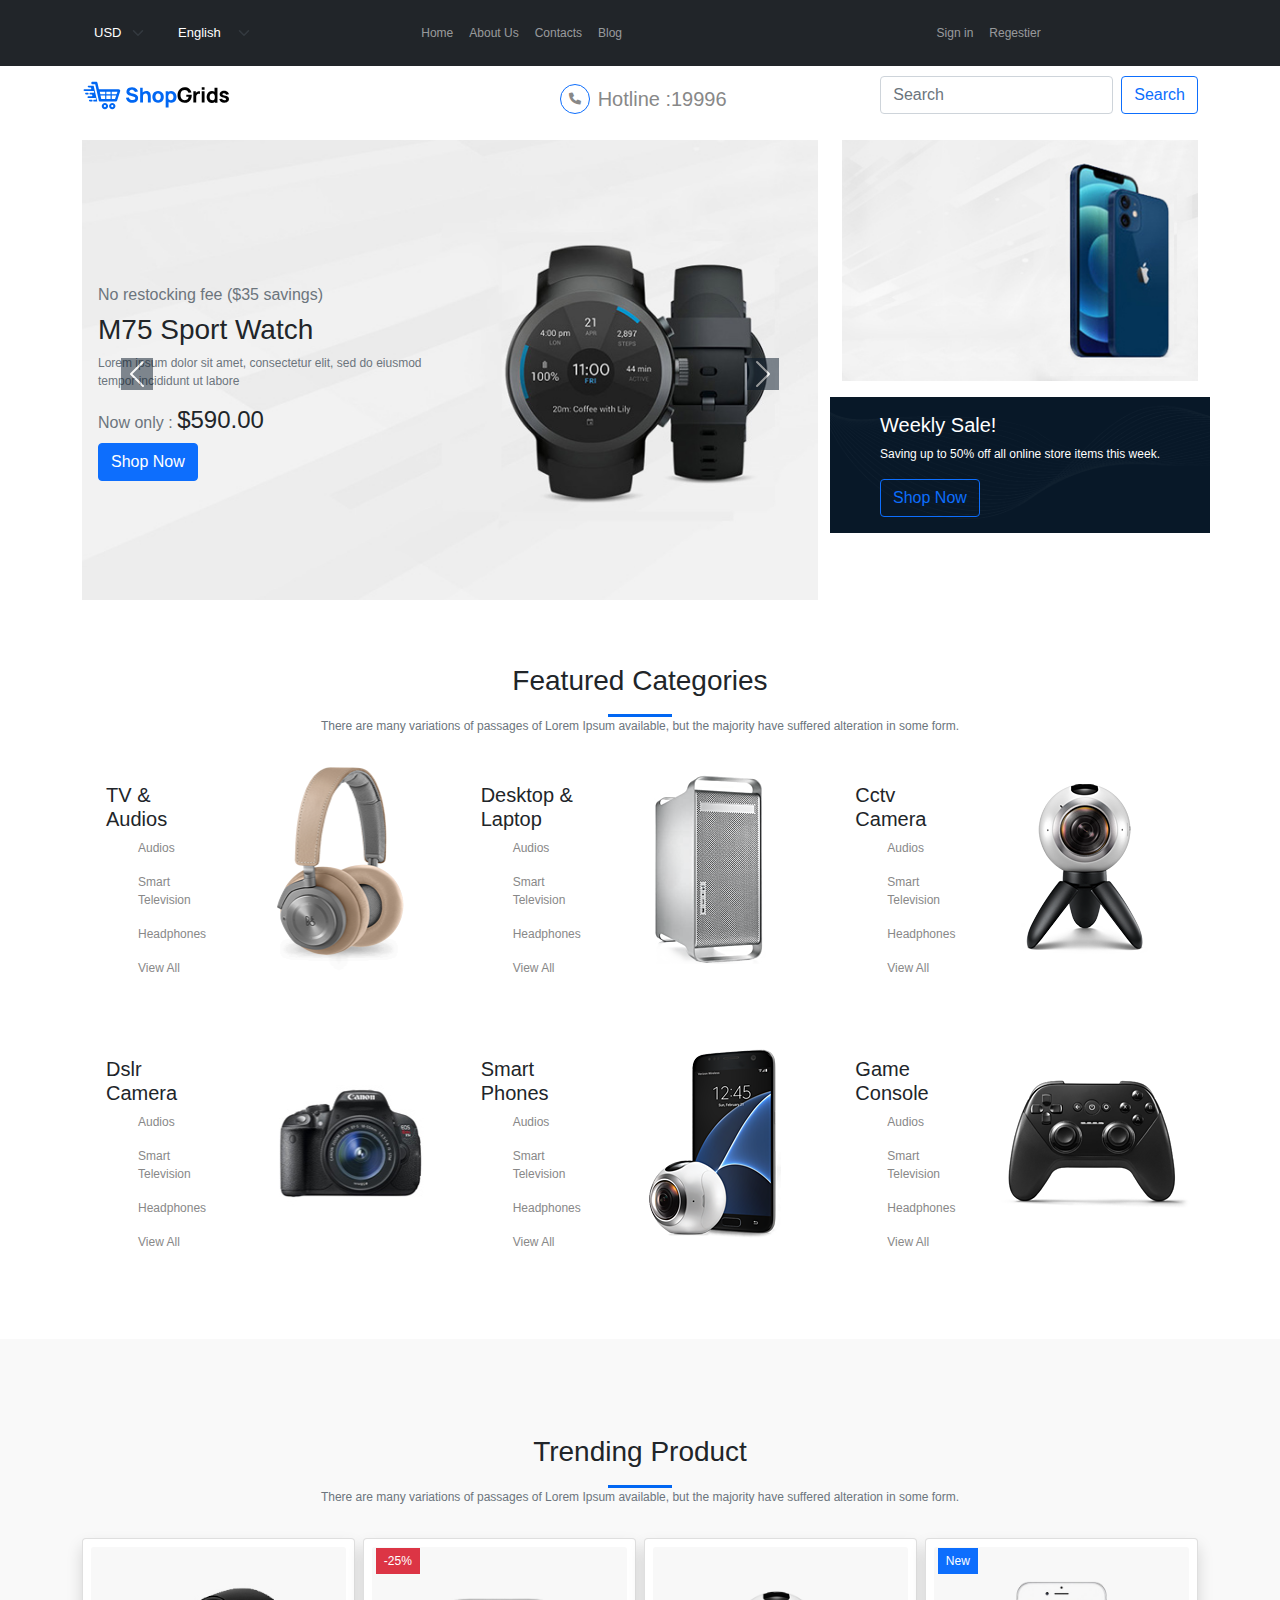
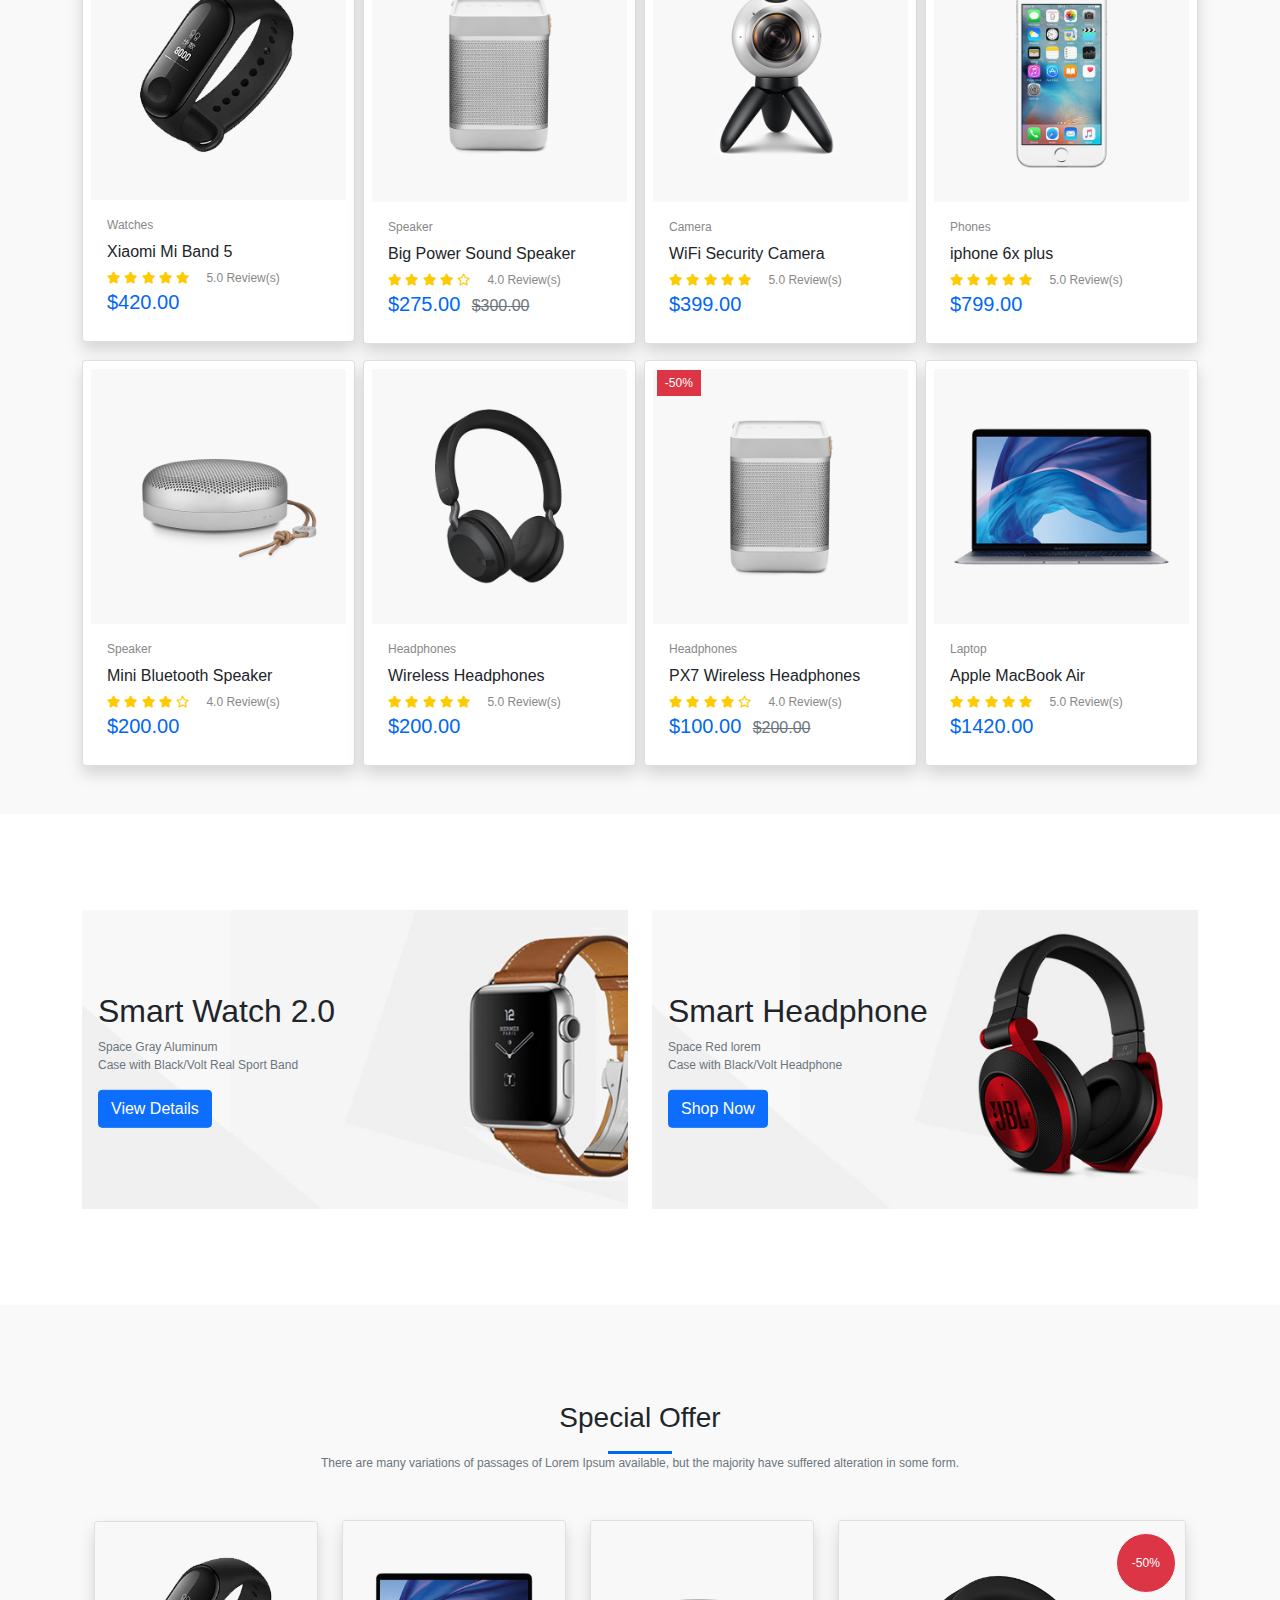
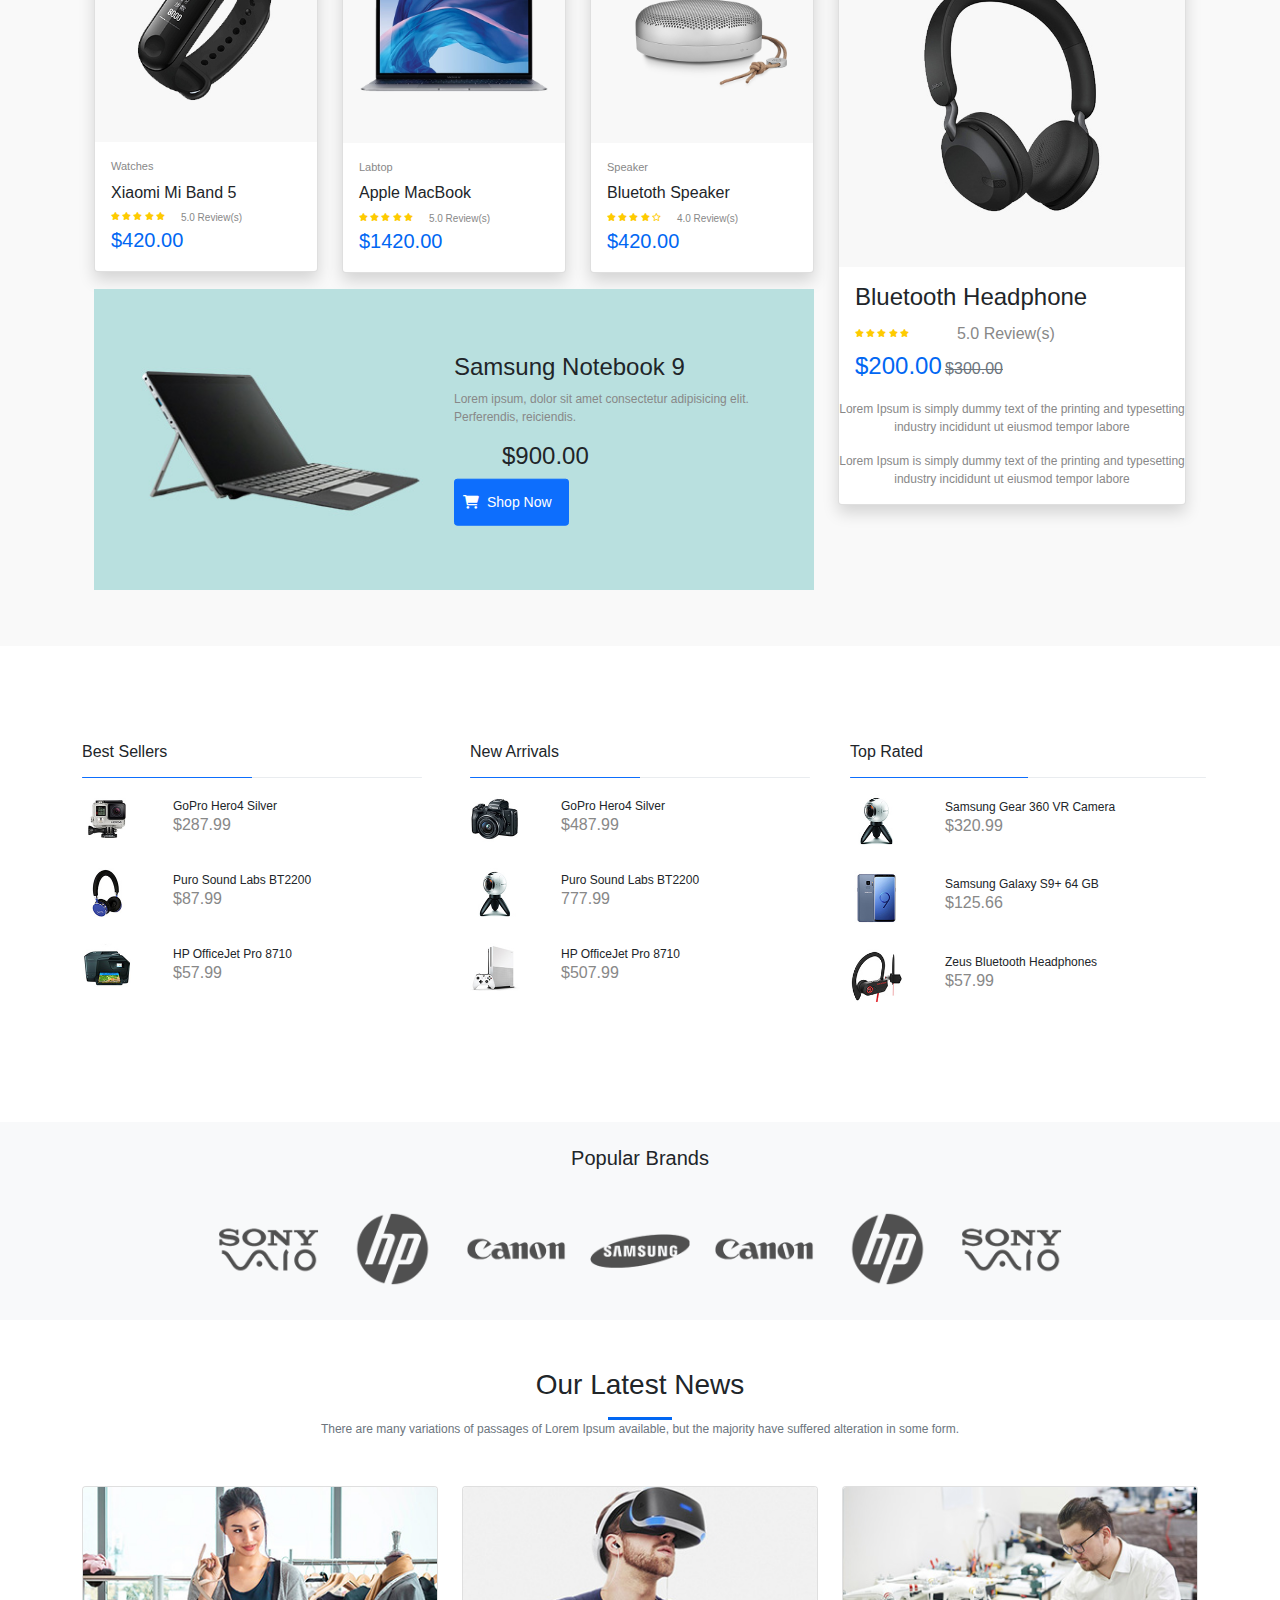
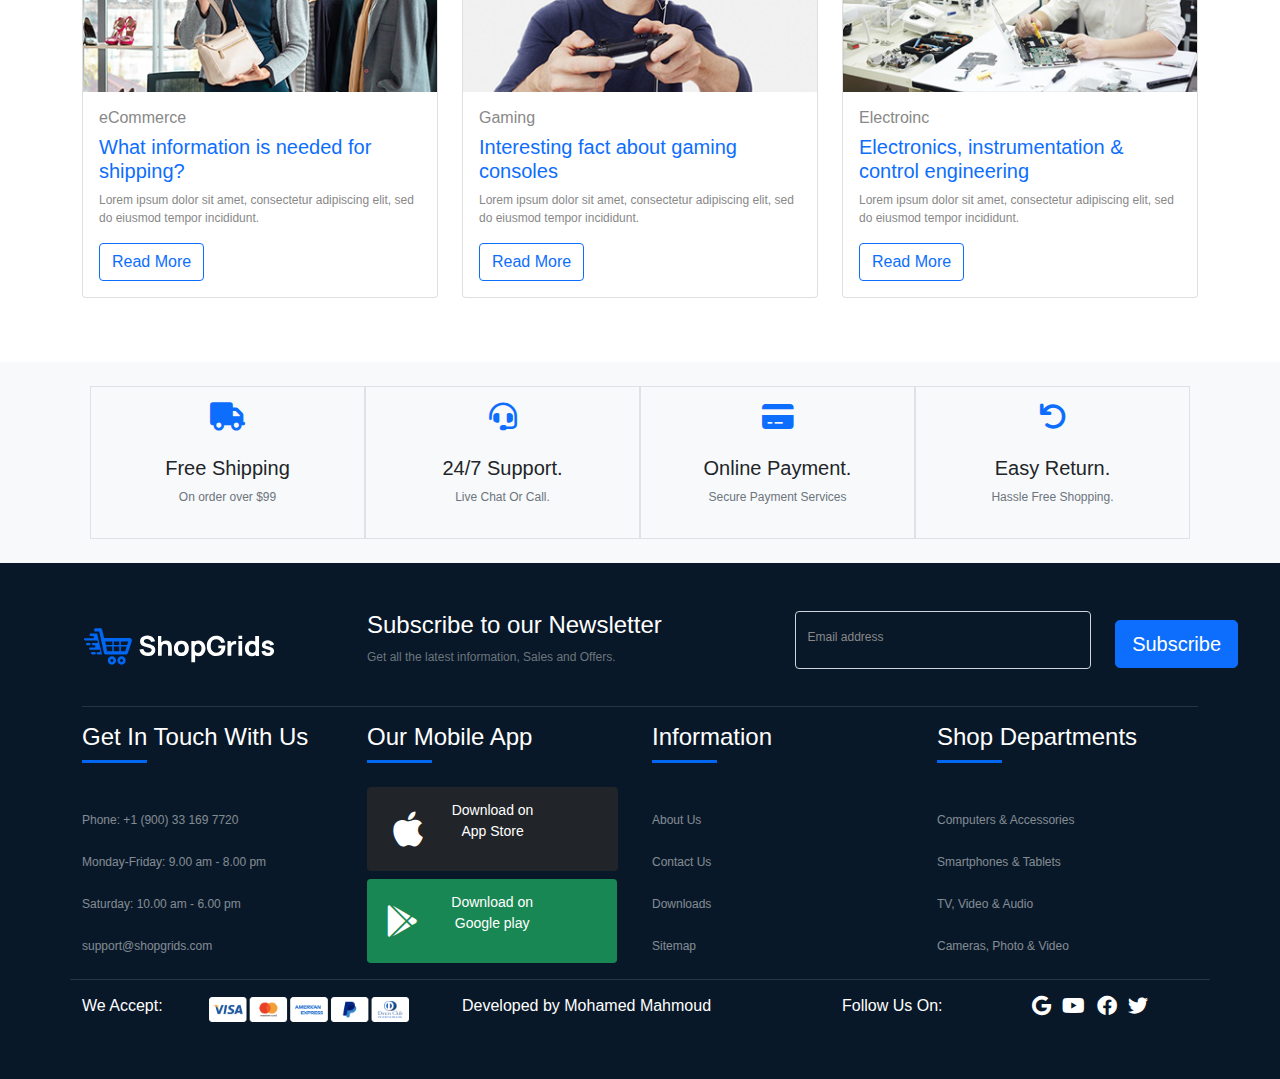
<file: index.html>
<!DOCTYPE html>
<html lang="en">

<head>
    <meta charset="UTF-8">
    <meta http-equiv="X-UA-Compatible" content="IE=edge">
    <meta name="viewport" content="width=device-width, initial-scale=1.0">
    <link rel="stylesheet" href="css/bootstrap.min.css">
    <link rel="stylesheet" href="css/all.min.css">
    <link rel="stylesheet" href="css/main.css">
    <title>e-commerce </title>

</head>

<body>
    <!-- nav-dark -->
    <nav class="navbar navbar-expand-lg bg-dark navbar-dark">
        <div class="container ">

            <select class="form-select form-select w-auto me-2 bg-dark text-white" aria-label=".form-select-sm example">
                <option value="1">USD</option>
                <option value="2">EGP</option>
                <option value="3">Euro</option>
            </select>
            <select class="form-select form-select w-auto bg-dark text-white" aria-label=".form-select-sm example">
                <option value="1">English</option>
                <option value="2">العريبة</option>
                <option value="3">Francais</option>
            </select>
            <div class=" navbar navbar-expand m-auto " id="navbarSupportedContent">
                <ul class="d-flex justify-content-center align-items-center navbar-nav mb-2 mb-lg-0  ">
                    <li class="nav-item list ">
                        <a class="nav-link  " aria-current="page" href="index.html">Home</a>
                    </li>
                    <li class="nav-item  ">
                        <a class="nav-link " href="pages/about.html">About Us</a>
                    </li>
                    <li class="nav-item ">
                        <a class="nav-link " href="pages/about.html">Contacts</a>
                    </li>
                    <li class="nav-item ">
                        <a class="nav-link " href="pages/blog.html">Blog</a>
                    </li>
                </ul>
            </div>
            <div class=" navbar navbar-expand m-auto text-white " id="navbarSupportedContent">
                <ul class="navbar-nav mb-2 mb-lg-0">
                    <li class="nav-item">
                        <a class="nav-link" href="/pages/about.html">Sign in</a>
                    </li>
                    <li class="nav-item">
                        <a class="nav-link" href="/pages/blog.html">Regestier</a>
                    </li>
            </div>
        </div>
        </div>

    </nav>


    <!-- nav-dark -->

    <!-- white-nav -->
    <nav class="navbar navbar-expand-lg bg-white mb-3">
        <div class="container">
            <a class="navbar-brand" href="#">
                <img src="images/logo/logo.svg" class="w-50" alt="">
            </a>
            <button class="navbar-toggler" type="button" data-bs-toggle="collapse"
                data-bs-target="#navbarSupportedContent" aria-controls="navbarSupportedContent" aria-expanded="false"
                aria-label="Toggle navigation">
                <span class="navbar-toggler-icon p-2 d-flex align-items-center justify-content-center"><i
                        class="fa-solid fa-bars p-2 "></i></span>
            </button>
            <div class="collapse navbar-collapse" id="navbarSupportedContent">

                <ul class="navbar-nav m-auto mb-2 mb-lg-0 ">
                    <div class="nav-item d-flex   justify-content-center justify-content-center align-items-center ">
                        <div
                            class="mx-2 custom-width rounded-circle border border-1 border-primary my-auto d d-flex justify-content-center align-items-center  ">
                            <i class="fa-solid fa-phone px-2 "></i>
                        </div>
                        <div class=" d-flex align-items-center">
                            <div class="lead"> Hotline :</div>
                        </div>
                        <div class=" d-flex align-items-center">
                            <div class="lead">19996</div>
                        </div>

                    </div>
                </ul>

                <form class="d-flex" role="search">
                    <input class="form-control me-2" type="search" placeholder="Search" aria-label="Search">
                    <button class="btn btn-outline-primary" type="submit">Search</button>
                </form>
            </div>
        </div>
    </nav>

    <!-- white-nav -->


    <section class="hero mb-5">
        <div class="container">
            <div class="row">
                <div class="col-lg-8 mb-2   ">
                    <div id="carouselExampleControls" class="carousel slide" data-bs-ride="carousel">
                        <div class="carousel-inner">
                            <div class="carousel-item  mb-2 active  ">
                                <div class="carousel-img position-relative ">
                                    <img src="images/hero/slider-bg1.jpg " class="w-100" alt="">
                                    <div
                                        class="carousel-caption position-absolute top-50 px-3 w-50 text-start translate-middle-y start-0  ">
                                        <h1 class="text-muted h6">No restocking fee ($35 savings)

                                        </h1>
                                        <h2 class="text-dark h3">M75 Sport Watch
                                        </h2>
                                        <p class="text-muted ">
                                            Lorem ipsum dolor sit amet, consectetur elit, sed do eiusmod tempor
                                            incididunt ut labore
                                        </p>
                                        <h4 class="text-muted  h6">Now only : <span class="text-dark h4">$590.00
                                            </span></h4>
                                        <button class=" mb-2 btn btn-primary btn-sm-sm  "> Shop Now</button>
                                    </div>
                                </div>

                            </div>
                            <div class="carousel-item mb-2 ">
                                <div class="carousel-img position-relative">
                                    <img src="images/hero/slider-bg2.jpg " class="w-100" alt="">
                                    <div
                                        class="carousel-caption position-absolute top-50 px-3 w-50 text-start translate-middle-y start-0  ">
                                        <h1 class="text-muted h6">No restocking fee ($35 savings)

                                        </h1>
                                        <h2 class="text-dark h3">Best Deals on Cameras
                                        </h2>
                                        <p class="text-muted ">
                                            Lorem ipsum dolor sit amet, consectetur elit, sed do eiusmod tempor
                                            incididunt ut labore dolore magna aliqua.
                                        </p>
                                        <h4 class="text-muted  h6">Now only : <span class="text-dark h5">$420.99
                                            </span></h4>
                                        <button class=" mb-2 btn btn-primary btn-md-sm"> Shop Now</button>
                                    </div>
                                </div>
                            </div>

                        </div>
                        <button class="carousel-control-prev" type="button" data-bs-target="#carouselExampleControls"
                            data-bs-slide="prev">
                            <span class="carousel-control-prev-icon" aria-hidden="true"></span>
                            <span class="visually-hidden">Previous</span>
                        </button>
                        <button class="carousel-control-next" type="button" data-bs-target="#carouselExampleControls"
                            data-bs-slide="next">
                            <span class="carousel-control-next-icon px-2" aria-hidden="true"></span>
                            <span class="visually-hidden">Next</span>
                        </button>
                    </div>
                </div>
                <div class="col-lg-4 ">
                    <div class="row">
                        <div class="col-lg-12 col-md-6"> <img src="images/hero/slider-bnr.jpg" class="w-100 mb-3"
                                alt="">
                        </div>
                        <div
                            class="annoncement p-3 text-white  d-flex justify-content-center align-items-center col-lg-12 col-md-6">
                            <div class="ann-content">
                                <h5>Weekly Sale!</h5>
                                <p>Saving up to 50% off all online store items this week.</p>
                                <button class=" btn btn-outline-primary"> Shop Now</button>
                            </div>
                        </div>
                    </div>
                </div>

            </div>
        </div>
    </section>
    <section class=" cateogory mb-5 ">
        <div class="head w-50 m-auto text-center text-dark mb-4 ">
            <h3 class="mb-3">Featured Categories
            </h3>
            <div class="brdr"></div>
            <p class="text-muted mb-2">There are many variations of passages of Lorem Ipsum available, but the majority
                have
                suffered alteration in some form. </p>
        </div>
        <div class="container">
            <div class="row gx-2 gy-3 text-center mb-2 justify-content-center align-items-center ">
                <div class="col-md-6 col-lg-4 col-sm-10  ">
                    <div class="cat-item row gx-2  p-2">
                        <div class="col-5 py-3  ">
                            <div class="cat-caption  text-start px-3 ">
                                <h5 class="text-dark ">TV & Audios
                                </h5>
                                <ul>Audios</ul>
                                <ul>Smart Television</ul>
                                <ul>Headphones</ul>
                                <ul>View All</ul>

                            </div>
                        </div>
                        <div class="col-7">
                            <div class="cat-img  ">
                                <img src="images/f-imgs/fetured-item-1.png" class="w-100" alt="">
                            </div>
                        </div>

                    </div>
                </div>
                <div class="col-md-6 col-lg-4 col-sm-10 ">
                    <div class="cat-item row gx-2  p-2">
                        <div class="col-5 py-3  ">
                            <div class="cat-caption  text-start px-3 ">
                                <h5 class="text-dark ">Desktop & Laptop
                                </h5>
                                <ul>Audios</ul>
                                <ul>Smart Television</ul>
                                <ul>Headphones</ul>
                                <ul>View All</ul>

                            </div>
                        </div>
                        <div class="col-7">
                            <div class="cat-img">
                                <img src="images/f-imgs/fetured-item-2.png" class="w-100" alt="">
                            </div>
                        </div>

                    </div>
                </div>
                <div class="col-md-6 col-lg-4 col-sm-10 ">
                    <div class="cat-item row gx-2  p-2">
                        <div class="col-5 py-3  ">
                            <div class="cat-caption  text-start px-3 ">
                                <h5 class="text-dark ">Cctv Camera
                                </h5>
                                <ul>Audios</ul>
                                <ul>Smart Television</ul>
                                <ul>Headphones</ul>
                                <ul>View All</ul>

                            </div>
                        </div>
                        <div class="col-7">
                            <div class="cat-img">
                                <img src="images/f-imgs/fetured-item-3.png" class="w-100" alt="">
                            </div>
                        </div>

                    </div>
                </div>
                <div class="col-md-6 col-lg-4 col-sm-10 ">
                    <div class="cat-item row gx-2  p-2">
                        <div class="col-5 py-3  ">
                            <div class="cat-caption  text-start px-3 ">
                                <h5 class="text-dark ">Dslr Camera
                                </h5>
                                <ul>Audios</ul>
                                <ul>Smart Television</ul>
                                <ul>Headphones</ul>
                                <ul>View All</ul>

                            </div>
                        </div>
                        <div class="col-7">
                            <div class="cat-img">
                                <img src="images/f-imgs/fetured-item-4.png" class="w-100" alt="">
                            </div>
                        </div>

                    </div>
                </div>
                <div class="col-md-6 col-lg-4 col-sm-10   ">
                    <div class="cat-item row gx-2  p-2">
                        <div class="col-5 py-3  ">
                            <div class="cat-caption  text-start px-3 ">
                                <h5 class="text-dark ">Smart Phones
                                </h5>
                                <ul>Audios</ul>
                                <ul>Smart Television</ul>
                                <ul>Headphones</ul>
                                <ul>View All</ul>

                            </div>
                        </div>
                        <div class="col-7">
                            <div class="cat-img">
                                <img src="images/f-imgs/fetured-item-5.png" class="w-100" alt="">
                            </div>
                        </div>

                    </div>
                </div>
                <div class="col-md-6 col-lg-4 col-sm-10  ">
                    <div class="cat-item row gx-2  p-2">
                        <div class="col-5 py-3  ">
                            <div class="cat-caption  text-start px-3 ">
                                <h5 class="text-dark ">Game Console
                                </h5>
                                <ul>Audios</ul>
                                <ul>Smart Television</ul>
                                <ul>Headphones</ul>
                                <ul>View All</ul>

                            </div>
                        </div>
                        <div class="col-7">
                            <div class="cat-img">
                                <img src="images/f-imgs/fetured-item-6.png" class="w-100" alt="">
                            </div>
                        </div>

                    </div>
                </div>
            </div>
        </div>


    </section>
    <section class="trending-products mb-5 py-5">
        <div class="d-flex justify-content-center align-items-center">
            <div class="head w-50 m-auto text-center text-dark mb-4 ">
                <h3 class="mb-3 mt-5 ">Trending Product
                </h3>
                <div class="brdr"></div>
                <p class="text-muted mb-2">There are many variations of passages of Lorem Ipsum available, but the
                    majority
                    have
                    suffered alteration in some form. </p>
            </div>
        </div>
        <div class="container">
            <div class="row gx-2 gy-3 justify-content-center">
                <div class="col-lg-3 col-md-6 col-sm-10">
                    <div class="card bg-white p-2 shadow ">
                        <div class=" position-relative overflow-hidden">
                            <img src=" images/products/product-1.jpg" class="card-img-top w-100" alt="...">
                            <div class="hover-btn position-absolute">
                                <button
                                    class="btn btn-primary  btn-sm  d-flex justify-content-between align-items-center">
                                    <i class="fa-solid fa-cart-shopping me-2"></i>
                                    <p class=" my-2">Add to Cart</p>
                                </button>
                            </div>
                        </div>
                        <div class=" card-body">

                            <p class=" card-title">Watches</p>
                            <h6 class="card-title product-name text-dark ">Xiaomi Mi Band 5</h6>
                            <div class="product-review d-flex align-items-center  ">
                                <div class="stars  me-3  "> <i class="fa-solid fa-star"></i>
                                    <i class="fa-solid fa-star"></i>
                                    <i class="fa-solid fa-star"></i>
                                    <i class="fa-solid fa-star"></i>
                                    <i class="fa-solid fa-star"></i>
                                </div>
                                <div class="review">
                                    <span>5.0 Review(s)</span>
                                </div>
                            </div>
                            <span class="trending-price fs-5"> $420.00</span>

                        </div>

                    </div>
                </div>
                <div class="col-lg-3 col-md-6 col-sm-10 ">
                    <div class="card bg-white p-2 shadow ">
                        <div class=" position-relative overflow-hidden">
                            <img src=" images/products/product-2.jpg" class="card-img-top w-100" alt="...">
                            <div class="hover-btn position-absolute">
                                <button
                                    class="btn btn-primary  btn-sm  d-flex justify-content-between align-items-center">
                                    <i class="fa-solid fa-cart-shopping me-2"></i>
                                    <p class=" my-2">Add to Cart</p>
                                </button>
                            </div>
                        </div>
                        <div class=" card-body position-relative">

                            <p class=" card-title">Speaker</p>
                            <h6 class="card-title product-name text-dark ">Big Power Sound Speaker</h6>
                            <div class="product-review d-flex align-items-center  ">
                                <div class="stars  me-3  "> <i class="fa-solid fa-star"></i>
                                    <i class="fa-solid fa-star"></i>
                                    <i class="fa-solid fa-star"></i>
                                    <i class="fa-solid fa-star"></i>
                                    <i class="fa-regular fa-star"></i>
                                </div>
                                <div class="review">
                                    <span>4.0 Review(s)</span>
                                </div>
                            </div>
                            <span class="trending-price fs-5 me-2"> $275.00</span>

                            <span class="trending-price fs-6 text-muted"> <del>$300.00</del></span>



                        </div>
                        <button
                            class="position-absolute  px-2 py-1 bg-danger border border-light  text-white discount-span">
                            <span>-25%</span>
                        </button>
                    </div>

                </div>
                <div class="col-lg-3 col-md-6 col-sm-10 ">
                    <div class="card bg-white p-2 shadow ">
                        <div class=" position-relative overflow-hidden">
                            <img src=" images/products/product-3.jpg" class="card-img-top w-100" alt="...">
                            <div class="hover-btn position-absolute">
                                <button
                                    class="btn btn-primary  btn-sm  d-flex justify-content-between align-items-center">
                                    <i class="fa-solid fa-cart-shopping me-2"></i>
                                    <p class=" my-2">Add to Cart</p>
                                </button>
                            </div>
                        </div>
                        <div class=" card-body position-relative">

                            <p class=" card-title">Camera</p>
                            <h6 class="card-title product-name text-dark ">WiFi Security Camera</h6>
                            <div class="product-review d-flex align-items-center  ">
                                <div class="stars  me-3  "> <i class="fa-solid fa-star"></i>
                                    <i class="fa-solid fa-star"></i>
                                    <i class="fa-solid fa-star"></i>
                                    <i class="fa-solid fa-star"></i>
                                    <i class="fa-solid fa-star"></i>
                                </div>
                                <div class="review">
                                    <span>5.0 Review(s)</span>
                                </div>
                            </div>
                            <span class="trending-price fs-5 me-2"> $399.00</span>
                        </div>
                    </div>

                </div>
                <div class="col-lg-3 col-md-6 col-sm-10 ">
                    <div class="card bg-white p-2 shadow ">
                        <div class=" position-relative overflow-hidden">
                            <img src=" images/products/product-4.jpg" class="card-img-top w-100" alt="...">
                            <div class="hover-btn position-absolute">
                                <button
                                    class="btn btn-primary  btn-sm  d-flex justify-content-between align-items-center">
                                    <i class="fa-solid fa-cart-shopping me-2"></i>
                                    <p class=" my-2">Add to Cart</p>
                                </button>
                            </div>
                        </div>
                        <div class=" card-body position-relative">

                            <p class=" card-title">Phones</p>
                            <h6 class="card-title product-name text-dark ">iphone 6x plus</h6>
                            <div class="product-review d-flex align-items-center  ">
                                <div class="stars  me-3  "> <i class="fa-solid fa-star"></i>
                                    <i class="fa-solid fa-star"></i>
                                    <i class="fa-solid fa-star"></i>
                                    <i class="fa-solid fa-star"></i>
                                    <i class="fa-solid fa-star"></i>
                                </div>
                                <div class="review">
                                    <span>5.0 Review(s)</span>
                                </div>
                            </div>
                            <span class="trending-price fs-5 me-2"> $799.00</span>
                        </div>
                        <button
                            class="position-absolute  px-2 py-1 bg-primary border border-light  text-white discount-span">
                            <span>New</span>
                        </button>
                    </div>

                </div>
                <div class="col-lg-3 col-md-6 col-sm-10">
                    <div class="card bg-white p-2 shadow ">
                        <div class=" position-relative overflow-hidden">
                            <img src=" images/products/product-6.jpg" class="card-img-top w-100" alt="...">
                            <div class="hover-btn position-absolute">
                                <button
                                    class="btn btn-primary  btn-sm  d-flex justify-content-between align-items-center">
                                    <i class="fa-solid fa-cart-shopping me-2"></i>
                                    <p class=" my-2">Add to Cart</p>
                                </button>
                            </div>
                        </div>
                        <div class=" card-body">

                            <p class=" card-title">Speaker</p>
                            <h6 class="card-title product-name text-dark ">Mini Bluetooth Speaker</h6>
                            <div class="product-review d-flex align-items-center  ">
                                <div class="stars  me-3  "> <i class="fa-solid fa-star"></i>
                                    <i class="fa-solid fa-star"></i>
                                    <i class="fa-solid fa-star"></i>
                                    <i class="fa-solid fa-star"></i>
                                    <i class="fa-regular fa-star"></i>
                                </div>
                                <div class="review">
                                    <span>4.0 Review(s)</span>
                                </div>
                            </div>
                            <span class="trending-price fs-5"> $200.00</span>

                        </div>

                    </div>
                </div>
                <div class="col-lg-3 col-md-6 col-sm-10">
                    <div class="card bg-white p-2 shadow ">
                        <div class=" position-relative overflow-hidden">
                            <img src=" images/products/product-5.jpg" class="card-img-top w-100" alt="...">
                            <div class="hover-btn position-absolute">
                                <button
                                    class="btn btn-primary  btn-sm  d-flex justify-content-between align-items-center">
                                    <i class="fa-solid fa-cart-shopping me-2"></i>
                                    <p class=" my-2">Add to Cart</p>
                                </button>
                            </div>
                        </div>
                        <div class=" card-body">

                            <p class=" card-title">Headphones</p>
                            <h6 class="card-title product-name text-dark ">Wireless Headphones</h6>
                            <div class="product-review d-flex align-items-center  ">
                                <div class="stars  me-3  "> <i class="fa-solid fa-star"></i>
                                    <i class="fa-solid fa-star"></i>
                                    <i class="fa-solid fa-star"></i>
                                    <i class="fa-solid fa-star"></i>
                                    <i class="fa-solid fa-star"></i>
                                </div>
                                <div class="review">
                                    <span>5.0 Review(s)</span>
                                </div>
                            </div>
                            <span class="trending-price fs-5"> $200.00</span>

                        </div>

                    </div>
                </div>
                <div class="col-lg-3 col-md-6 col-sm-10 ">
                    <div class="card bg-white p-2 shadow ">
                        <div class=" position-relative overflow-hidden">
                            <img src=" images/products/product-2.jpg" class="card-img-top w-100" alt="...">
                            <div class="hover-btn position-absolute">
                                <button
                                    class="btn btn-primary  btn-sm  d-flex justify-content-between align-items-center">
                                    <i class="fa-solid fa-cart-shopping me-2"></i>
                                    <p class=" my-2">Add to Cart</p>
                                </button>
                            </div>
                        </div>
                        <div class=" card-body position-relative">

                            <p class=" card-title">Headphones</p>
                            <h6 class="card-title product-name text-dark ">PX7 Wireless Headphones</h6>
                            <div class="product-review d-flex align-items-center  ">
                                <div class="stars  me-3  "> <i class="fa-solid fa-star"></i>
                                    <i class="fa-solid fa-star"></i>
                                    <i class="fa-solid fa-star"></i>
                                    <i class="fa-solid fa-star"></i>
                                    <i class="fa-regular fa-star"></i>
                                </div>
                                <div class="review">
                                    <span>4.0 Review(s)</span>
                                </div>
                            </div>
                            <span class="trending-price fs-5 me-2"> $100.00</span>

                            <span class="trending-price fs-6 text-muted"> <del>$200.00</del></span>



                        </div>
                        <button
                            class="position-absolute  px-2 py-1 bg-danger border border-light  text-white discount-span">
                            <span>-50%</span>
                        </button>
                    </div>

                </div>
                <div class="col-lg-3 col-md-6 col-sm-10">
                    <div class="card bg-white p-2 shadow ">
                        <div class=" position-relative overflow-hidden">
                            <img src=" images/products/product-8.jpg" class="card-img-top w-100" alt="...">
                            <div class="hover-btn position-absolute">
                                <button
                                    class="btn btn-primary  btn-sm  d-flex justify-content-between align-items-center">
                                    <i class="fa-solid fa-cart-shopping me-2"></i>
                                    <p class=" my-2">Add to Cart</p>
                                </button>
                            </div>
                        </div>
                        <div class=" card-body">

                            <p class=" card-title">Laptop</p>
                            <h6 class="card-title product-name text-dark ">Apple MacBook Air</h6>
                            <div class="product-review d-flex align-items-center  ">
                                <div class="stars  me-3  "> <i class="fa-solid fa-star"></i>
                                    <i class="fa-solid fa-star"></i>
                                    <i class="fa-solid fa-star"></i>
                                    <i class="fa-solid fa-star"></i>
                                    <i class="fa-solid fa-star"></i>
                                </div>
                                <div class="review">
                                    <span>5.0 Review(s)</span>
                                </div>
                            </div>
                            <span class="trending-price fs-5"> $1420.00</span>

                        </div>

                    </div>
                </div>

            </div>
        </div>
    </section>
    <section class="banner mb-5 py-5">
        <div class="container">
            <div class="row justify-content-center gy-2 ">
                <div class="col-lg-6 col-md-6 col-12 ">
                    <div class="banner-img position-relative">
                        <img src="images/banner/banner-1-bg.jpg" class="w-100" alt="">
                        <div class="position-absolute  top-50 start-0 translate-middle-y px-3 py-4 ">
                            <h2 class="text-dark">Smart Watch 2.0</h2>
                            <p class="text-muted ">Space Gray Aluminum <br>Case with
                                Black/Volt Real Sport Band</p>
                            <button class="btn btn-primary"> View Details</button>
                        </div>
                    </div>
                </div>
                <div class="col-lg-6 col-md-6 col-12 ">
                    <div class="banner-img position-relative">
                        <img src="images/banner/banner-2-bg.jpg" class="w-100" alt="">
                        <div class="position-absolute  top-50 start-0 translate-middle-y px-3 py-4 ">
                            <h2 class="text-dark">Smart Headphone</h2>
                            <p class="text-muted ">Space Red lorem <br>Case with
                                Black/Volt Headphone</p>
                            <button class="btn btn-primary"> Shop Now</button>
                        </div>
                    </div>
                </div>
            </div>
        </div>
    </section>
    <section class="special-offer mb-5 py-5">
        <div class="d-flex justify-content-center align-items-center">
            <div class="head w-50 m-auto text-center text-dark mb-4 ">
                <h3 class="mb-3 mt-5 ">Special Offer </h3>
                <div class="brdr"></div>
                <p class="text-muted mb-2">There are many variations of passages of Lorem Ipsum available, but the
                    majority
                    have
                    suffered alteration in some form. </p>
            </div>
        </div>
        <div class="container ">
            <div class="row  justify-content-center ">

                <div class="row justify-content-center gy-2 ">
                    <div class="col-lg-8  col-sm-10">
                        <div class="row justify-content-center align-items-center gy-3">
                            <div class="col-lg-4 col-sm-12 col-md-4">
                                <div class="card bg-white  shadow ">
                                    <div class=" position-relative overflow-hidden">
                                        <img src=" images/products/product-1.jpg" class="card-img-top w-100" alt="...">
                                        <div class="hover-btn position-absolute special-button-offer">
                                            <button class="btn btn-primary btn-sm">
                                                <i class="fa-solid fa-cart-shopping"></i>
                                                Add
                                            </button>
                                        </div>
                                    </div>
                                    <div class=" card-body">

                                        <p class=" card-title special-fs-parag">Watches</p>
                                        <h6 class="card-title product-name text-dark ">Xiaomi Mi Band 5</h6>
                                        <div class="product-review d-flex align-items-center  ">
                                            <div class="stars special-fs-stars me-3  "> <i class="fa-solid fa-star"></i>
                                                <i class="fa-solid fa-star"></i>
                                                <i class="fa-solid fa-star"></i>
                                                <i class="fa-solid fa-star"></i>
                                                <i class="fa-solid fa-star"></i>
                                            </div>
                                            <div class="review special-fs-span">
                                                <span>5.0 Review(s)</span>
                                            </div>
                                        </div>
                                        <span class="trending-price fs-5"> $420.00</span>

                                    </div>

                                </div>
                            </div>
                            <div class="col-lg-4 col-sm-12 col-md-4">
                                <div class="card bg-white  shadow ">
                                    <div class=" position-relative overflow-hidden">
                                        <img src=" images/products/product-8.jpg" class="card-img-top w-100" alt="...">
                                        <div class="hover-btn position-absolute special-button-offer">
                                            <button class="btn btn-primary btn-sm">
                                                <i class="fa-solid fa-cart-shopping"></i>
                                                Add
                                            </button>
                                        </div>
                                    </div>
                                    <div class=" card-body">

                                        <p class=" card-title special-fs-parag">Labtop</p>
                                        <h6 class="card-title product-name text-dark ">Apple MacBook </h6>
                                        <div class="product-review d-flex align-items-center  ">
                                            <div class="stars special-fs-stars me-3  "> <i class="fa-solid fa-star"></i>
                                                <i class="fa-solid fa-star"></i>
                                                <i class="fa-solid fa-star"></i>
                                                <i class="fa-solid fa-star"></i>
                                                <i class="fa-solid fa-star"></i>
                                            </div>
                                            <div class="review special-fs-span">
                                                <span>5.0 Review(s)</span>
                                            </div>
                                        </div>
                                        <span class="trending-price fs-5"> $1420.00</span>

                                    </div>

                                </div>
                            </div>
                            <div class="col-lg-4 col-sm-12 col-md-4">
                                <div class="card bg-white  shadow ">
                                    <div class=" position-relative overflow-hidden">
                                        <img src=" images/products/product-6.jpg" class="card-img-top w-100" alt="...">
                                        <div class="hover-btn position-absolute special-button-offer">
                                            <button class="btn btn-primary btn-sm">
                                                <i class="fa-solid fa-cart-shopping"></i>
                                                Add
                                            </button>
                                        </div>
                                    </div>
                                    <div class=" card-body">

                                        <p class=" card-title special-fs-parag">Speaker</p>
                                        <h6 class="card-title product-name  text-dark ">Bluetoth Speaker</h6>
                                        <div class="product-review d-flex align-items-center  ">
                                            <div class="stars special-fs-stars me-3  "> <i class="fa-solid fa-star"></i>
                                                <i class="fa-solid fa-star"></i>
                                                <i class="fa-solid fa-star"></i>
                                                <i class="fa-solid fa-star"></i>
                                                <i class="fa-regular fa-star"></i>
                                            </div>
                                            <div class="review special-fs-span">
                                                <span>4.0 Review(s)</span>
                                            </div>
                                        </div>
                                        <span class="trending-price fs-5"> $420.00</span>

                                    </div>

                                </div>
                            </div>
                            <div class="col-lg-12 col-sm-12 ">
                                <div class="offer-banner position-relative mb-2">
                                    <img src="images/banner/banner-3-bg.jpg" class="w-100" alt="">
                                    <div class="banner-text position-absolute top-50 start-50  translate-middle-y">
                                        <h4 class="text-dark">Samsung Notebook 9</h4>
                                        <p>Lorem ipsum, dolor sit amet consectetur adipisicing elit. Perferendis,
                                            reiciendis.</p>
                                        <h6 class="text-dark ms-5 fs-4">$900.00</h6>
                                        <button class=" btn btn-primary btn-sm d-flex justify-content-between
                                            align-items-center btn-sm-sm">
                                            <i class="fa-solid fa-cart-shopping"></i>
                                            <p class="m-2"> Shop Now</p>
                                        </button>
                                    </div>
                                </div>
                            </div>
                        </div>
                    </div>

                    <div class="col-lg-4 col-sm-10">
                        <div class="card bg-white  shadow ">
                            <div class=" position-relative overflow-hidden">
                                <img src=" images/products/product-5.jpg" class="card-img-top w-100 position-relative"
                                    alt="...">
                            </div>
                            <div class=" card-body  ">

                                <h4 class="card-title product-name text-dark ">Bluetooth Headphone</h4>
                                <div class="product-review d-flex align-items-center    ">
                                    <div class="stars special-fs-stars me-5 mb-2 mt-2  ">
                                        <i class="fa-solid fa-star "></i>
                                        <i class="fa-solid fa-star "></i>
                                        <i class="fa-solid fa-star "></i>
                                        <i class="fa-solid fa-star "></i>
                                        <i class="fa-solid fa-star "></i>

                                    </div>
                                    <div class="review special-fs-span">
                                        <span class="fs-6">5.0 Review(s)</span>
                                    </div>
                                </div>
                                <span class="trending-price fs-4"> $200.00</span>
                                <span class="trending-price fs-6 text-muted"> <del>$300.00</del></span>
                                <button
                                    class="position-absolute mb-2 px-2 py-1 bg-danger border border-light  text-white discount-span-big-grid rounded-circle">
                                    <span>-50%</span>
                                </button>

                            </div>
                            <p class="text-center">Lorem Ipsum is simply dummy text of the printing and typesetting
                                industry incididunt ut
                                eiusmod tempor labore </p>
                            <p class="text-center">Lorem Ipsum is simply dummy text of the printing and typesetting
                                industry incididunt ut
                                eiusmod tempor labore </p>
                        </div>

                    </div>
                </div>


            </div>




    </section>
    <section class="best-seller mb-5 py-5">
        <div class="container ">
            <div class="row justify-content-center gx-5 ">
                <div class="col-lg-4 col-md-4 col-sm-10">
                    <div class="best-seller-head mb-3 position-relative">
                        <h6 class="text-dark  ">Best Sellers</h6>
                    </div>
                    <div class="progress w-100 mb-3">
                        <div class="progress-bar" role="progressbar" aria-label="Example with label" style="width: 50%;"
                            aria-valuenow="25" aria-valuemin="0" aria-valuemax="100"></div>
                    </div>
                    <div class="row mb-4 b-seller-item align-items-center">
                        <div class="col-sm-3">
                            <img src="images/small-products/01.jpg" class="w-75" alt="">
                        </div>
                        <div class="col-sm-9">
                            <a class="text-dark text-decoration-none ">GoPro Hero4 Silver</a>
                            <h6>$287.99</h6>
                        </div>
                    </div>
                    <div class="row mb-4 b-seller-item align-items-center">
                        <div class="col-sm-3">
                            <img src="images/small-products/02.jpg" class="w-75" alt="">
                        </div>
                        <div class="col-sm-9">
                            <a class="text-dark text-decoration-none ">Puro Sound Labs BT2200</a>
                            <h6>$87.99</h6>
                        </div>
                    </div>
                    <div class="row mb-4 b-seller-item align-items-center">
                        <div class="col-sm-3">
                            <img src="images/small-products/03.jpg" class="w-75" alt="">
                        </div>
                        <div class="col-sm-9">
                            <a class="text-dark text-decoration-none ">HP OfficeJet Pro 8710</a>
                            <h6>$57.99</h6>
                        </div>
                    </div>

                </div>
                <div class="col-lg-4 col-md-4 col-sm-10">
                    <div class="best-seller-head mb-3 position-relative">
                        <h6 class="text-dark  ">New Arrivals</h6>
                    </div>
                    <div class="progress w-100 mb-3">
                        <div class="progress-bar" role="progressbar" aria-label="Example with label" style="width: 50%;"
                            aria-valuenow="25" aria-valuemin="0" aria-valuemax="100"></div>
                    </div>
                    <div class="row mb-4 b-seller-item align-items-center">
                        <div class="col-sm-3">
                            <img src="images/small-products/04.jpg " class="w-75" alt="">
                        </div>
                        <div class="col-sm-9">
                            <a class="text-dark text-decoration-none ">GoPro Hero4 Silver</a>
                            <h6>$487.99</h6>
                        </div>
                    </div>
                    <div class="row mb-4 b-seller-item align-items-center">
                        <div class="col-sm-3">
                            <img src="images/small-products/07.jpg" class="w-75" alt="">
                        </div>
                        <div class="col-sm-9">
                            <a class="text-dark text-decoration-none ">Puro Sound Labs BT2200</a>
                            <h6>777.99</h6>
                        </div>
                    </div>
                    <div class="row mb-4 b-seller-item align-items-center">
                        <div class="col-sm-3">
                            <img src="images/small-products/06.jpg" class="w-75" alt="">
                        </div>
                        <div class="col-sm-9">
                            <a class="text-dark text-decoration-none ">HP OfficeJet Pro 8710</a>
                            <h6>$507.99</h6>
                        </div>
                    </div>

                </div>
                <div class="col-lg-4 col-md-4 col-sm-10 px-3">
                    <div class="best-seller-head mb-3 position-relative">
                        <h6 class="text-dark  ">Top Rated </h6>
                    </div>
                    <div class="progress w-100 mb-3">
                        <div class="progress-bar" role="progressbar" aria-label="Example with label" style="width: 50%;"
                            aria-valuenow="25" aria-valuemin="0" aria-valuemax="100"></div>
                    </div>
                    <div class="row mb-4 b-seller-item align-items-center">
                        <div class="col-sm-3">
                            <img src="images/small-products/07.jpg" class="w-75" alt="">
                        </div>
                        <div class="col-sm-9">
                            <a class="text-dark text-decoration-none ">
                                Samsung Gear 360 VR Camera</a>
                            <h6>$320.99</h6>
                        </div>
                    </div>
                    <div class="row mb-4 b-seller-item align-items-center">
                        <div class="col-sm-3">
                            <img src="images/small-products/08.jpg" class="w-75" alt="">
                        </div>
                        <div class="col-sm-9">
                            <a class="text-dark text-decoration-none ">Samsung Galaxy S9+ 64 GB</a>
                            <h6>$125.66</h6>
                        </div>
                    </div>
                    <div class="row mb-4 b-seller-item align-items-center">
                        <div class="col-sm-3">
                            <img src="images/small-products/09.jpg" class="w-75" alt="">
                        </div>
                        <div class="col-sm-9">
                            <a class="text-dark text-decoration-none ">Zeus Bluetooth Headphones</a>
                            <h6>$57.99</h6>
                        </div>
                    </div>

                </div>
            </div>
        </div>

    </section>
    <section class="brands mb-5 py-4 bg-light">
        <div class="container">
            <div class="d-flex justify-content-center align-items-center">
                <div class="head w-50 m-auto text-center text-dark mb-4 ">
                    <h5 class="mb-2  ">Popular Brands
                    </h5>
                </div>
            </div>
            <div id="carouselExampleSlidesOnly" class="carousel slide" data-bs-ride="carousel" data-bs-interval="4000">
                <div class=" carousel-inner text-center ">
                    <div class=" carousel-item active">
                        <img src="images/brands/02.png" class=" d-inline-block" alt="...">
                        <img src="images/brands/03.png" class=" d-inline-block" alt="...">
                        <img src="images/brands/04.png" class=" d-inline-block" alt="...">
                        <img src="images/brands/05.png" class=" d-inline-block" alt="...">
                        <img src="images/brands/04.png" class=" d-inline-block" alt="...">
                        <img src="images/brands/03.png" class=" d-inline-block" alt="...">
                        <img src="images/brands/02.png" class=" d-inline-block" alt="...">

                    </div>
                    <div class="carousel-item ">
                        <img src="images/brands/03.png" class=" d-inline-block" alt="...">
                        <img src="images/brands/02.png" class=" d-inline-block" alt="...">
                        <img src="images/brands/01.png" class=" d-inline-block" alt="...">
                        <img src="images/brands/05.png" class=" d-inline-block" alt="...">
                        <img src="images/brands/06.png" class=" d-inline-block" alt="...">
                        <img src="images/brands/01.png" class=" d-inline-block " alt="...">
                        <img src="images/brands/04.png" class=" d-inline-block" alt="...">

                    </div>




                </div>
            </div>
        </div>
    </section>
    <section class="news ">
        <div class="head w-50 m-auto text-center text-dark mb-5 ">
            <h3 class="mb-3">Our Latest News
            </h3>
            <div class="brdr"></div>
            <p class="text-muted mb-2">There are many variations of passages of Lorem Ipsum available, but the majority
                have
                suffered alteration in some form. </p>
        </div>
        <div class="container my-5 ">
            <div class="row gy-3  justify-content-center">
                <div class="col-lg-4 col-md-6 col-sm-10">
                    <div class="card my-img-card">
                        <img src="images/blog/blog-1.jpg" class="card-img-top w-100 " alt="...">
                        <div class="card-body">
                            <h6 class="card-title">eCommerce</h6>
                            <h5 class="blog-m-title"> <a class="text text-decoration-none text-primary " href="">What
                                    information is
                                    needed for shipping? </a></h5>
                            <p class="card-text">Lorem ipsum dolor sit amet, consectetur adipiscing elit, sed do eiusmod
                                tempor incididunt.</p>
                            <a href="#" class="btn btn-outline-primary">Read More</a>
                        </div>
                    </div>
                </div>
                <div class="col-lg-4 col-md-6 col-sm-10">
                    <div class="card my-img-card">
                        <img src="images/blog/blog-2.jpg" class="card-img-top w-100 " alt="...">
                        <div class="card-body">
                            <h6 class="card-title">Gaming</h6>
                            <h5 class="blog-m-title"> <a class="text text-decoration-none text-primary " href="">
                                    Interesting fact about gaming consoles</a></h5>
                            <p class="card-text">Lorem ipsum dolor sit amet, consectetur adipiscing elit, sed do eiusmod
                                tempor incididunt.</p>
                            <a href="#" class="btn btn-outline-primary">Read More</a>
                        </div>
                    </div>
                </div>
                <div class="col-lg-4 col-md-6 col-sm-10">
                    <div class="card my-img-card">
                        <img src="images/blog/blog-3.jpg" class="card-img-top w-100 " alt="...">
                        <div class="card-body">
                            <h6 class="card-title">Electroinc</h6>
                            <h5 class="blog-m-title"> <a class="text text-decoration-none text-primary " href="">
                                    Electronics, instrumentation & control engineering </a></h5>
                            <p class="card-text">Lorem ipsum dolor sit amet, consectetur adipiscing elit, sed do
                                eiusmod
                                tempor incididunt.</p>
                            <a href="#" class="btn btn-outline-primary">Read More</a>
                        </div>
                    </div>
                </div>
                <div class="col-lg-4 col-md-6 col-sm-10">

                </div>
            </div>
        </div>


    </section>
    <section class="shipping">

        <div class="shipping-boxes bg-light py-4">
            <div class="container">
                <div class="row justify-content-center ms-2 me-2 align-items-center">
                    <div class="col-lg-3 col-md-6 col-sm-10 border border-1  py-3 box">
                        <div class="shipping-content text-center">
                            <div class="shipping-icon mb-4"><i class="fa-solid fa-truck text-primary fs-3"></i></div>
                            <h5 class="text-dark">Free Shipping</h5>
                            <p class="text-muted">On order over $99</p>
                        </div>
                    </div>
                    <div class="col-lg-3 col-md-6 col-sm-10 border border-1  py-3 box">
                        <div class="shipping-content text-center">
                            <div class="shipping-icon mb-4">
                                <i class="fa-solid fa-headset text-primary fs-3 "></i>
                            </div>
                            <h5 class="text-dark">24/7 Support. </h5>
                            <p class="text-muted">Live Chat Or Call. </p>
                        </div>
                    </div>
                    <div class="col-lg-3 col-md-6 col-sm-10 border border-1  py-3 box">
                        <div class="shipping-content text-center">
                            <div class="shipping-icon mb-4"><i class="fa-solid fa-credit-card text-primary fs-3"></i>
                            </div>
                            <h5 class="text-dark">Online Payment.</h5>
                            <p class="text-muted">Secure Payment Services</p>
                        </div>
                    </div>
                    <div class="col-lg-3 col-md-6 col-sm-10 border border-1  py-3 box">
                        <div class="shipping-content text-center">
                            <div class="shipping-icon mb-4"> <i
                                    class="fa-solid fa-arrow-rotate-left text-primary fs-3"></i>
                            </div>
                            <h5 class=" text-dark">Easy Return. </h5>
                            <p class="text-muted">Hassle Free Shopping.</p>
                        </div>
                    </div>

                </div>
            </div>
        </div>
    </section>


    <footer class="footer py-5 ">
        <div class="container ">
            <div class="row align-items-center mb-4">
                <div class="col-lg-3 col-md-6 col-sm-10">
                    <img src="images/logo/white-logo.svg" class="w-75" alt="">
                </div>
                <div class="col-lg-9 col-md-6 col-sm-10">
                    <div class="row">
                        <div class="col-lg-6">
                            <div class="footer-subscribe">
                                <h4 class="text-white">
                                    Subscribe to our Newsletter</h4>
                                <p class="text-muted">Get all the latest information, Sales and Offers.</p>
                            </div>
                        </div>
                        <div class="col-lg-6  ">
                            <div class="row align-items-center ">
                                <div class="col-lg-9 ">
                                    <div class="form-floating mb-md-2 mb-sm-2 ">
                                        <input type="email" class="form-control bg-transparent  " id="floatingInput"
                                            placeholder="name@example.com">
                                        <label for="floatingInput">Email address</label>
                                    </div>
                                </div>
                                <div class="col-lg-3 ">
                                    <div> <button class="btn btn-primary btn-lg mt-1 mb-1">
                                            Subscribe
                                        </button></div>
                                </div>
                            </div>
                        </div>
                    </div>
                </div>
            </div>
            <hr>
        </div>
        <div class="container  ">
            <div class="row justify-content-center footer-list ">
                <div class="col-lg-3 col-md-6">
                    <h4 class=" text-white footer-s-head position-relative">Get In Touch With Us</h4>
                    <div class="brdr w-25  m-0 mb-5 "></div>
                    <p class="mb-4 text-white-50">Phone: +1 (900) 33 169 7720 </p>
                    <ul class="p-0 m-0 text-white-50">
                        <li class="mb-4">Monday-Friday:
                            9.00 am - 8.00 pm</li>
                        <li class="mb-4">Saturday:
                            10.00 am - 6.00 pm</li>
                        <li class="mb-4 ">
                            <a href="" class="text-decoration-none text-white-50">support@shopgrids.com</a>
                        </li>

                    </ul>
                </div>
                <div class="col-lg-3 col-md-6">
                    <h4 class=" text-white footer-s-head position-relative">Our Mobile App</h4>
                    <div class="brdr w-25  m-0 mb-4 "></div>
                    <button class="btn btn-sm  btn-dark mb-2 px-4">
                        <div class="row align-items-center">
                            <div class="col-sm-3">
                                <i class="fa-brands fa-apple fs-1 py-2"></i>
                            </div>
                            <div class="col-sm-6">
                                <p class="py-2">Download on App Store</p>
                            </div>
                        </div>
                    </button>
                    <button class="btn btn-sm  btn-success px-3 mb-2">
                        <div class="row align-items-center">
                            <div class="col-sm-3">
                                <i class="fa-brands fa-google-play fs-2 py-2"></i>
                            </div>
                            <div class=" col-sm-6">
                                <p class="py-2">Download on Google play</p>
                            </div>
                        </div>
                    </button>
                </div>
                <div class="col-lg-3 col-md-6">
                    <h4 class=" text-white footer-s-head position-relative">Information
                    </h4>
                    <div class="brdr w-25  m-0 mb-5 "></div>
                    <ul class="p-0 m-0 text-white-50">
                        <li class="mb-4 ">
                            <a href="" class="text-decoration-none text-white-50">About Us</a>
                        </li>
                        <li class="mb-4 ">
                            <a href="" class="text-decoration-none text-white-50">Contact Us</a>
                        </li>
                        <li class="mb-4 ">
                            <a href="" class="text-decoration-none text-white-50">Downloads</a>
                        </li>
                        <li class="mb-4 ">
                            <a href="" class="text-decoration-none text-white-50">Sitemap</a>
                        </li>


                    </ul>
                </div>
                <div class="col-lg-3 col-md-6">
                    <h4 class=" text-white footer-s-head position-relative">Shop Departments</h4>
                    <div class="brdr w-25  m-0 mb-5 "></div>
                    <ul class="p-0 m-0 text-white-50">
                        <li class="mb-4 ">
                            <a href="" class="text-decoration-none text-white-50">Computers & Accessories</a>
                        </li>
                        <li class="mb-4 ">
                            <a href="" class="text-decoration-none text-white-50">Smartphones & Tablets</a>
                        </li>
                        <li class="mb-4 ">
                            <a href="" class="text-decoration-none text-white-50">TV, Video & Audio</a>
                        </li>
                        <li class="mb-4 ">
                            <a href="" class="text-decoration-none text-white-50">Cameras, Photo & Video</a>
                        </li>

                    </ul>
                </div>
                <hr>
            </div>
        </div>

        <div class="container ">
            <div class="row justify-content-center align-items-center">
                <div class="col-lg-4 col-12 mb-2">
                    <div class="row align-items-center">
                        <div class="col-lg-4">
                            <h6 class="text-white">We Accept:</h6>
                        </div>
                        <div class="col-lg-8">
                            <div><img src="images/footer/credit-cards-footer.png" class="custom-footer-img" alt="">
                            </div>
                        </div>
                    </div>
                </div>
                <div class="col-lg-4 col-12 mb-2">
                    <h6 class="text-white"> Developed by Mohamed Mahmoud
                    </h6>
                </div>
                <div class="col-lg-4 col-12 mb-2 ">
                    <div class="row ">
                        <div class="col-lg-6">
                            <h6 class="text-white">Follow Us On:</h6>
                        </div>
                        <div class="col-lg-6 text-white social-media">
                            <i class="fa-brands fa-google fs-5 me-2"></i>
                            <i class="fa-brands fa-youtube fs-5 me-2"></i>
                            <i class="fa-brands fa-facebook fs-5 me-2"></i>
                            <i class="fa-brands fa-twitter fs-5 me-2"></i>
                        </div>
                    </div>
                </div>
            </div>
        </div>

    </footer>
    <script src=" js/bootstrap.bundle.min.js">
    </script>
</body>

</html>
</file>
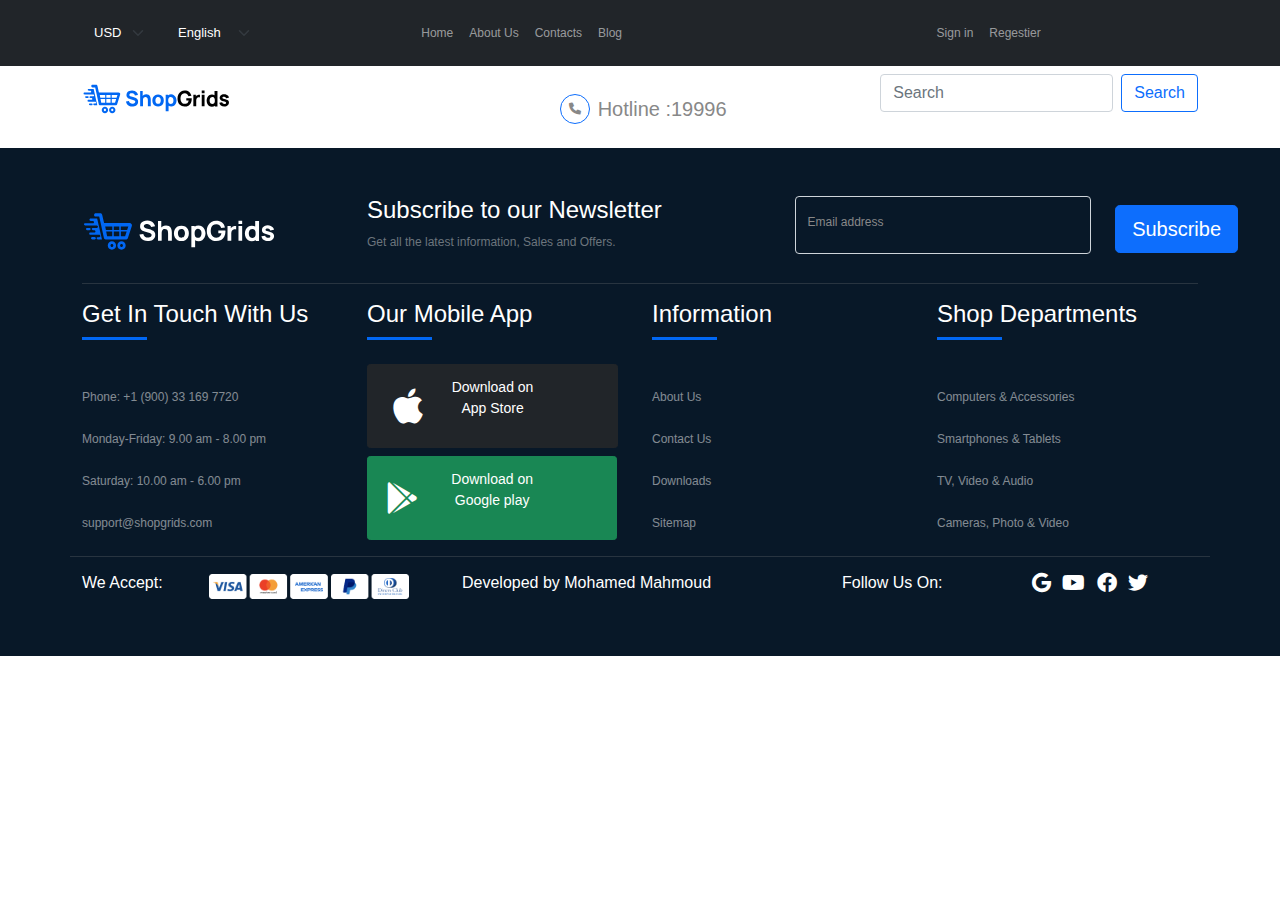
<file: pages/about.html>
<html lang="en">

<head>
    <meta charset="UTF-8">
    <meta http-equiv="X-UA-Compatible" content="IE=edge">
    <meta name="viewport" content="width=device-width, initial-scale=1.0">
    <link rel="stylesheet" href="../css/bootstrap.min.css">
    <link rel="stylesheet" href="../css/all.min.css">
    <link rel="stylesheet" href="../css/main.css">
    <title>e-commerce </title>

</head>

<body>
    <nav class="navbar navbar-expand-lg bg-dark navbar-dark">
        <div class="container ">

            <select class="form-select form-select w-auto me-2 bg-dark text-white" aria-label=".form-select-sm example">
                <option value="1">USD</option>
                <option value="2">EGP</option>
                <option value="3">Euro</option>
            </select>
            <select class="form-select form-select w-auto bg-dark text-white" aria-label=".form-select-sm example">
                <option value="1">English</option>
                <option value="2">العريبة</option>
                <option value="3">Francais</option>
            </select>
            <div class=" navbar navbar-expand m-auto " id="navbarSupportedContent">
                <ul class="d-flex justify-content-center align-items-center navbar-nav mb-2 mb-lg-0  ">
                    <li class="nav-item list ">
                        <a class="nav-link  " aria-current="page" href="../index.html">Home</a>
                    </li>
                    <li class="nav-item  ">
                        <a class="nav-link " href="about.html">About Us</a>
                    </li>
                    <li class="nav-item ">
                        <a class="nav-link " href="contacts.html">Contacts</a>
                    </li>
                    <li class="nav-item ">
                        <a class="nav-link " href="blog.html">Blog</a>
                    </li>
                </ul>
            </div>
            <div class=" navbar navbar-expand m-auto text-white " id="navbarSupportedContent">
                <ul class="navbar-nav mb-2 mb-lg-0">
                    <li class="nav-item">
                        <a class="nav-link" href="/pages/about.html">Sign in</a>
                    </li>
                    <li class="nav-item">
                        <a class="nav-link" href="/pages/blog.html">Regestier</a>
                    </li>
            </div>
        </div>
        </div>

    </nav>


    <!-- nav-dark -->

    <!-- white-nav -->
    <nav class="navbar navbar-expand-lg bg-white mb-3">
        <div class="container">
            <a class="navbar-brand" href="#">
                <img src="../images/logo/logo.svg" class="w-50" alt="">
            </a>
            <button class="navbar-toggler" type="button" data-bs-toggle="collapse"
                data-bs-target="#navbarSupportedContent" aria-controls="navbarSupportedContent" aria-expanded="false"
                aria-label="Toggle navigation">
                <span class="navbar-toggler-icon p-2 d-flex align-items-center align-items-center"><i
                        class="fa-solid fa-bars p-2 "></i></span>
            </button>
            <div class="collapse navbar-collapse" id="navbarSupportedContent">

                <ul class="navbar-nav m-auto mb-2 mb-lg-0 ">
                    <div class="nav-item d-flex   justify-content-center justify-content-center align-items-center ">
                        <div
                            class="mx-2 custom-width rounded-circle border border-1 border-primary my-auto d d-flex justify-content-center align-items-center  ">
                            <i class="fa-solid fa-phone px-2 "></i>
                        </div>
                        <div class=" d-flex align-items-center">
                            <div class="lead">Hotline :</div>
                        </div>
                        <div class=" d-flex align-items-center">
                            <div class="lead">19996</div>
                        </div>

                    </div>
                </ul>

                <form class="d-flex" role="search">
                    <input class="form-control me-2" type="search" placeholder="Search" aria-label="Search">
                    <button class="btn btn-outline-primary" type="submit">Search</button>
                </form>
            </div>
        </div>
    </nav>
    <!-- white-nav -->




    <footer class="footer py-5 ">
        <div class="container">
            <div class="row align-items-center">
                <div class="col-lg-3 col-md-6 col-sm-10">
                    <img src="../images/logo/white-logo.svg" class="w-75" alt="">
                </div>
                <div class="col-lg-9 col-md-6 col-sm-10">
                    <div class="row">
                        <div class="col-lg-6">
                            <div class="footer-subscribe">
                                <h4 class="text-white">
                                    Subscribe to our Newsletter</h4>
                                <p class="text-muted">Get all the latest information, Sales and Offers.</p>
                            </div>
                        </div>
                        <div class="col-lg-6  ">
                            <div class="row align-items-center ">
                                <div class="col-lg-9 ">
                                    <div class="form-floating mb-md-2 mb-sm-2 ">
                                        <input type="email" class="form-control bg-transparent  " id="floatingInput"
                                            placeholder="name@example.com">
                                        <label for="floatingInput">Email address</label>
                                    </div>
                                </div>
                                <div class="col-lg-3 ">
                                    <div> <button class="btn btn-primary btn-lg mt-1 mb-1">
                                            Subscribe
                                        </button></div>
                                </div>
                            </div>
                        </div>
                    </div>
                </div>
            </div>
            <hr>
        </div>
        <div class="container">
            <div class="row justify-content-center footer-list ">
                <div class="col-lg-3 col-md-6">
                    <h4 class=" text-white footer-s-head position-relative">Get In Touch With Us</h4>
                    <div class="brdr w-25  m-0 mb-5 "></div>
                    <p class="mb-4 text-white-50">Phone: +1 (900) 33 169 7720 </p>
                    <ul class="p-0 m-0 text-white-50">
                        <li class="mb-4">Monday-Friday:
                            9.00 am - 8.00 pm</li>
                        <li class="mb-4">Saturday:
                            10.00 am - 6.00 pm</li>
                        <li class="mb-4 ">
                            <a href="" class="text-decoration-none text-white-50">support@shopgrids.com</a>
                        </li>

                    </ul>
                </div>
                <div class="col-lg-3 col-md-6">
                    <h4 class=" text-white footer-s-head position-relative">Our Mobile App</h4>
                    <div class="brdr w-25  m-0 mb-4 "></div>
                    <button class="btn btn-sm  btn-dark mb-2 px-4">
                        <div class="row align-items-center">
                            <div class="col-sm-3">
                                <i class="fa-brands fa-apple fs-1 py-2"></i>
                            </div>
                            <div class="col-sm-6">
                                <p class="py-2">Download on App Store</p>
                            </div>
                        </div>
                    </button>
                    <button class="btn btn-sm  btn-success px-3 mb-2">
                        <div class="row align-items-center">
                            <div class="col-sm-3">
                                <i class="fa-brands fa-google-play fs-2 py-2"></i>
                            </div>
                            <div class=" col-sm-6">
                                <p class="py-2">Download on Google play</p>
                            </div>
                        </div>
                    </button>
                </div>
                <div class="col-lg-3 col-md-6">
                    <h4 class=" text-white footer-s-head position-relative">Information
                    </h4>
                    <div class="brdr w-25  m-0 mb-5 "></div>
                    <ul class="p-0 m-0 text-white-50">
                        <li class="mb-4 ">
                            <a href="" class="text-decoration-none text-white-50">About Us</a>
                        </li>
                        <li class="mb-4 ">
                            <a href="" class="text-decoration-none text-white-50">Contact Us</a>
                        </li>
                        <li class="mb-4 ">
                            <a href="" class="text-decoration-none text-white-50">Downloads</a>
                        </li>
                        <li class="mb-4 ">
                            <a href="" class="text-decoration-none text-white-50">Sitemap</a>
                        </li>


                    </ul>
                </div>
                <div class="col-lg-3 col-md-6">
                    <h4 class=" text-white footer-s-head position-relative">Shop Departments</h4>
                    <div class="brdr w-25  m-0 mb-5 "></div>
                    <ul class="p-0 m-0 text-white-50">
                        <li class="mb-4 ">
                            <a href="" class="text-decoration-none text-white-50">Computers & Accessories</a>
                        </li>
                        <li class="mb-4 ">
                            <a href="" class="text-decoration-none text-white-50">Smartphones & Tablets</a>
                        </li>
                        <li class="mb-4 ">
                            <a href="" class="text-decoration-none text-white-50">TV, Video & Audio</a>
                        </li>
                        <li class="mb-4 ">
                            <a href="" class="text-decoration-none text-white-50">Cameras, Photo & Video</a>
                        </li>

                    </ul>
                </div>
                <hr>
            </div>
        </div>

        <div class="container">
            <div class="row justify-content-center align-items-center">
                <div class="col-lg-4 col-12 mb-2">
                    <div class="row align-items-center">
                        <div class="col-lg-4">
                            <h6 class="text-white">We Accept:</h6>
                        </div>
                        <div class="col-lg-8">
                            <div><img src="../images/footer/credit-cards-footer.png" class="custom-footer-img" alt="">
                            </div>
                        </div>
                    </div>
                </div>
                <div class="col-lg-4 col-12 mb-2">
                    <h6 class="text-white"> Developed by Mohamed Mahmoud
                    </h6>
                </div>
                <div class="col-lg-4 col-12 mb-2 ">
                    <div class="row ">
                        <div class="col-lg-6">
                            <h6 class="text-white">Follow Us On:</h6>
                        </div>
                        <div class="col-lg-6 text-white social-media">
                            <i class="fa-brands fa-google fs-5 me-2"></i>
                            <i class="fa-brands fa-youtube fs-5 me-2"></i>
                            <i class="fa-brands fa-facebook fs-5 me-2"></i>
                            <i class="fa-brands fa-twitter fs-5 me-2"></i>
                        </div>
                    </div>
                </div>
            </div>
        </div>

    </footer>


    <script src="../js/bootstrap.bundle.min.js"></script>
</body>
</file>
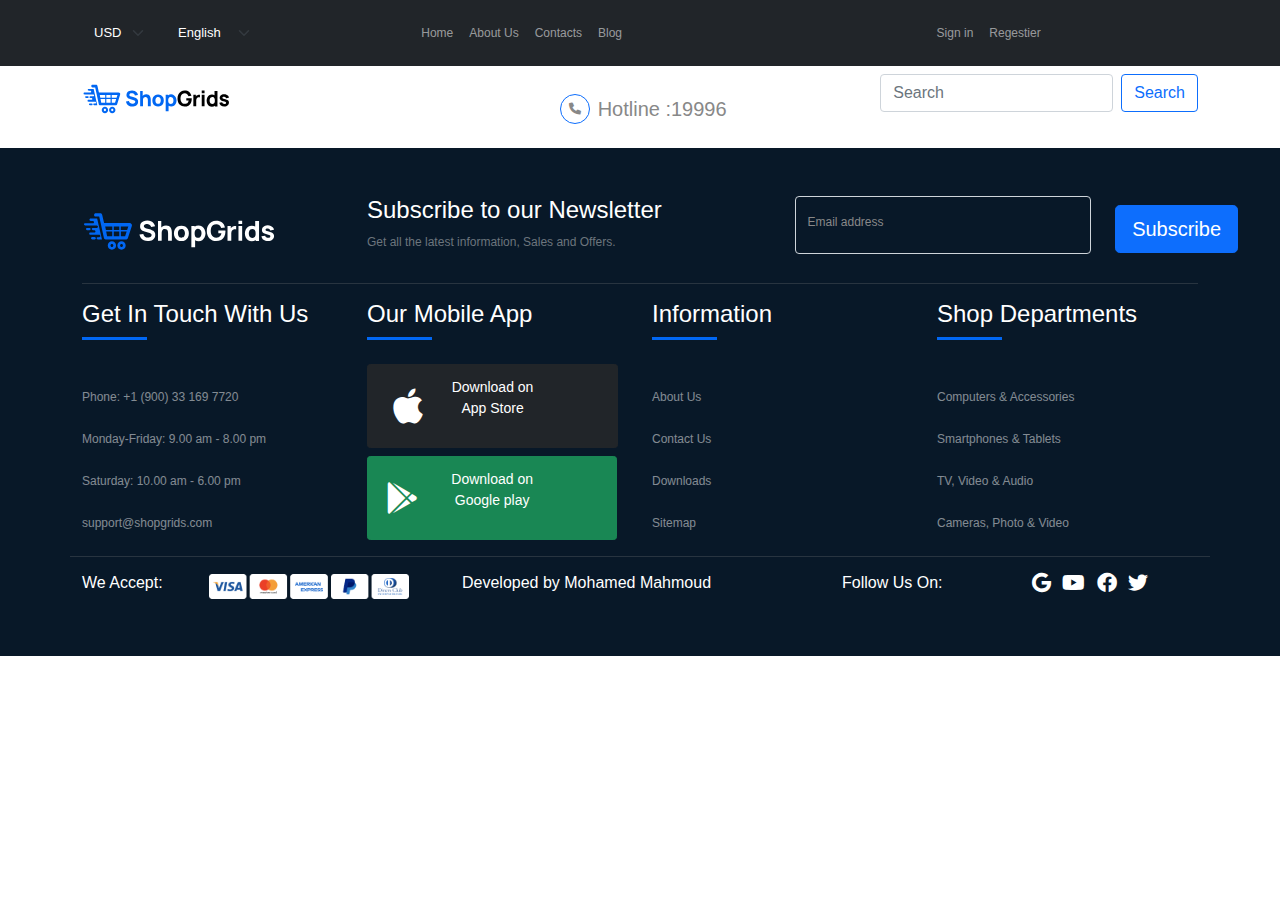
<file: pages/blog.html>
<html lang="en">

<head>
    <meta charset="UTF-8">
    <meta http-equiv="X-UA-Compatible" content="IE=edge">
    <meta name="viewport" content="width=device-width, initial-scale=1.0">
    <link rel="stylesheet" href="../css/bootstrap.min.css">
    <link rel="stylesheet" href="../css/all.min.css">
    <link rel="stylesheet" href="../css/main.css">
    <title>e-commerce </title>

</head>

<body>
    <nav class="navbar navbar-expand-lg bg-dark navbar-dark">
        <div class="container ">

            <select class="form-select form-select w-auto me-2 bg-dark text-white" aria-label=".form-select-sm example">
                <option value="1">USD</option>
                <option value="2">EGP</option>
                <option value="3">Euro</option>
            </select>
            <select class="form-select form-select w-auto bg-dark text-white" aria-label=".form-select-sm example">
                <option value="1">English</option>
                <option value="2">العريبة</option>
                <option value="3">Francais</option>
            </select>
            <div class=" navbar navbar-expand m-auto " id="navbarSupportedContent">
                <ul class="d-flex justify-content-center align-items-center navbar-nav mb-2 mb-lg-0  ">
                    <li class="nav-item list ">
                        <a class="nav-link  " aria-current="page" href="../index.html">Home</a>
                    </li>
                    <li class="nav-item  ">
                        <a class="nav-link " href="about.html">About Us</a>
                    </li>
                    <li class="nav-item ">
                        <a class="nav-link " href="contacts.html">Contacts</a>
                    </li>
                    <li class="nav-item ">
                        <a class="nav-link " href="blog.html">Blog</a>
                    </li>
                </ul>
            </div>
            <div class=" navbar navbar-expand m-auto text-white " id="navbarSupportedContent">
                <ul class="navbar-nav mb-2 mb-lg-0">
                    <li class="nav-item">
                        <a class="nav-link" href="/pages/about.html">Sign in</a>
                    </li>
                    <li class="nav-item">
                        <a class="nav-link" href="/pages/blog.html">Regestier</a>
                    </li>
            </div>
        </div>
        </div>

    </nav>


    <!-- nav-dark -->

    <!-- white-nav -->
    <nav class="navbar navbar-expand-lg bg-white mb-3">
        <div class="container">
            <a class="navbar-brand" href="#">
                <img src="../images/logo/logo.svg" class="w-50" alt="">
            </a>
            <button class="navbar-toggler" type="button" data-bs-toggle="collapse"
                data-bs-target="#navbarSupportedContent" aria-controls="navbarSupportedContent" aria-expanded="false"
                aria-label="Toggle navigation">
                <span class="navbar-toggler-icon p-2 d-flex align-items-center align-items-center"><i
                        class="fa-solid fa-bars p-2 "></i></span>
            </button>
            <div class="collapse navbar-collapse" id="navbarSupportedContent">

                <ul class="navbar-nav m-auto mb-2 mb-lg-0 ">
                    <div class="nav-item d-flex   justify-content-center justify-content-center align-items-center ">
                        <div
                            class="mx-2 custom-width rounded-circle border border-1 border-primary my-auto d d-flex justify-content-center align-items-center  ">
                            <i class="fa-solid fa-phone px-2 "></i>
                        </div>
                        <div class=" d-flex align-items-center">
                            <div class="lead">Hotline :</div>
                        </div>
                        <div class=" d-flex align-items-center">
                            <div class="lead">19996</div>
                        </div>

                    </div>
                </ul>

                <form class="d-flex" role="search">
                    <input class="form-control me-2" type="search" placeholder="Search" aria-label="Search">
                    <button class="btn btn-outline-primary" type="submit">Search</button>
                </form>
            </div>
        </div>
    </nav>
    <!-- white-nav -->


    <footer class="footer py-5 ">
        <div class="container">
            <div class="row align-items-center">
                <div class="col-lg-3 col-md-6 col-sm-10">
                    <img src="../images/logo/white-logo.svg" class="w-75" alt="">
                </div>
                <div class="col-lg-9 col-md-6 col-sm-10">
                    <div class="row">
                        <div class="col-lg-6">
                            <div class="footer-subscribe">
                                <h4 class="text-white">
                                    Subscribe to our Newsletter</h4>
                                <p class="text-muted">Get all the latest information, Sales and Offers.</p>
                            </div>
                        </div>
                        <div class="col-lg-6  ">
                            <div class="row align-items-center ">
                                <div class="col-lg-9 ">
                                    <div class="form-floating mb-md-2 mb-sm-2 ">
                                        <input type="email" class="form-control bg-transparent  " id="floatingInput"
                                            placeholder="name@example.com">
                                        <label for="floatingInput">Email address</label>
                                    </div>
                                </div>
                                <div class="col-lg-3 ">
                                    <div> <button class="btn btn-primary btn-lg mt-1 mb-1">
                                            Subscribe
                                        </button></div>
                                </div>
                            </div>
                        </div>
                    </div>
                </div>
            </div>
            <hr>
        </div>
        <div class="container">
            <div class="row justify-content-center footer-list ">
                <div class="col-lg-3 col-md-6">
                    <h4 class=" text-white footer-s-head position-relative">Get In Touch With Us</h4>
                    <div class="brdr w-25  m-0 mb-5 "></div>
                    <p class="mb-4 text-white-50">Phone: +1 (900) 33 169 7720 </p>
                    <ul class="p-0 m-0 text-white-50">
                        <li class="mb-4">Monday-Friday:
                            9.00 am - 8.00 pm</li>
                        <li class="mb-4">Saturday:
                            10.00 am - 6.00 pm</li>
                        <li class="mb-4 ">
                            <a href="" class="text-decoration-none text-white-50">support@shopgrids.com</a>
                        </li>

                    </ul>
                </div>
                <div class="col-lg-3 col-md-6">
                    <h4 class=" text-white footer-s-head position-relative">Our Mobile App</h4>
                    <div class="brdr w-25  m-0 mb-4 "></div>
                    <button class="btn btn-sm  btn-dark mb-2 px-4">
                        <div class="row align-items-center">
                            <div class="col-sm-3">
                                <i class="fa-brands fa-apple fs-1 py-2"></i>
                            </div>
                            <div class="col-sm-6">
                                <p class="py-2">Download on App Store</p>
                            </div>
                        </div>
                    </button>
                    <button class="btn btn-sm  btn-success px-3 mb-2">
                        <div class="row align-items-center">
                            <div class="col-sm-3">
                                <i class="fa-brands fa-google-play fs-2 py-2"></i>
                            </div>
                            <div class=" col-sm-6">
                                <p class="py-2">Download on Google play</p>
                            </div>
                        </div>
                    </button>
                </div>
                <div class="col-lg-3 col-md-6">
                    <h4 class=" text-white footer-s-head position-relative">Information
                    </h4>
                    <div class="brdr w-25  m-0 mb-5 "></div>
                    <ul class="p-0 m-0 text-white-50">
                        <li class="mb-4 ">
                            <a href="" class="text-decoration-none text-white-50">About Us</a>
                        </li>
                        <li class="mb-4 ">
                            <a href="" class="text-decoration-none text-white-50">Contact Us</a>
                        </li>
                        <li class="mb-4 ">
                            <a href="" class="text-decoration-none text-white-50">Downloads</a>
                        </li>
                        <li class="mb-4 ">
                            <a href="" class="text-decoration-none text-white-50">Sitemap</a>
                        </li>


                    </ul>
                </div>
                <div class="col-lg-3 col-md-6">
                    <h4 class=" text-white footer-s-head position-relative">Shop Departments</h4>
                    <div class="brdr w-25  m-0 mb-5 "></div>
                    <ul class="p-0 m-0 text-white-50">
                        <li class="mb-4 ">
                            <a href="" class="text-decoration-none text-white-50">Computers & Accessories</a>
                        </li>
                        <li class="mb-4 ">
                            <a href="" class="text-decoration-none text-white-50">Smartphones & Tablets</a>
                        </li>
                        <li class="mb-4 ">
                            <a href="" class="text-decoration-none text-white-50">TV, Video & Audio</a>
                        </li>
                        <li class="mb-4 ">
                            <a href="" class="text-decoration-none text-white-50">Cameras, Photo & Video</a>
                        </li>

                    </ul>
                </div>
                <hr>
            </div>
        </div>

        <div class="container">
            <div class="row justify-content-center align-items-center">
                <div class="col-lg-4 col-12 mb-2">
                    <div class="row align-items-center">
                        <div class="col-lg-4">
                            <h6 class="text-white">We Accept:</h6>
                        </div>
                        <div class="col-lg-8">
                            <div><img src="../images/footer/credit-cards-footer.png" class="custom-footer-img" alt="">
                            </div>
                        </div>
                    </div>
                </div>
                <div class="col-lg-4 col-12 mb-2">
                    <h6 class="text-white"> Developed by Mohamed Mahmoud
                    </h6>
                </div>
                <div class="col-lg-4 col-12 mb-2 ">
                    <div class="row ">
                        <div class="col-lg-6">
                            <h6 class="text-white">Follow Us On:</h6>
                        </div>
                        <div class="col-lg-6 text-white social-media">
                            <i class="fa-brands fa-google fs-5 me-2"></i>
                            <i class="fa-brands fa-youtube fs-5 me-2"></i>
                            <i class="fa-brands fa-facebook fs-5 me-2"></i>
                            <i class="fa-brands fa-twitter fs-5 me-2"></i>
                        </div>
                    </div>
                </div>
            </div>
        </div>

    </footer>



    <script src="../js/bootstrap.bundle.min.js"></script>
</body>
</file>
<file: css/main.css>
body
{
    font-family: 'Segoe UI', Tahoma, Geneva, Verdana, sans-serif;
font-weight: 500;
font-style: normal;
color: #888;
overflow-x: hidden;
font-size: 12px;
}
li{
    list-style: none;
}
/* dark nav */
.form-select
{
    font-size: small;
    border: none;
}
/* dark nav */

/* white nav */
.custom-width{
    width: 30px;
    height: 30px;
}
/* white nav */

/* hero  */
.carousel-control-next-icon , .carousel-control-prev-icon{
    background-color: #081828;
    color: #fecb00;
}


@media (min-width: 768px) and (max-width: 991px) {
    .carousel-caption h1{

        font-size: 1rem;

    }

    .carousel-caption h2{

        font-size: 1.3rem;

    }
    .carousel-caption p{

        font-size: 0.9rem;

    }}
    
@media (min-width: 521px) and (max-width: 767px) {
    .carousel-caption h1{

        font-size: 0.8rem;

    }

    .carousel-caption h2{

        font-size: 1.1rem;

    }
    .carousel-caption p{

        font-size: 0.68rem;

    }
    
}

@media (min-width: 300px) and (max-width: 520px) {
    .carousel-caption h1{

        font-size: 0.5rem;

    }

    .carousel-caption h2{

        font-size: 0.7rem;

    }
    .carousel-caption p{

        font-size: 0.4rem;

    }
    .carousel-caption span , .carousel-caption h4  , .carousel-caption button{
        font-size: xx-small;
    }
    .carousel-caption
    {
        top: 0%;
        transform: none;
        padding: 0;
    }
    .carousel-caption button 
    {
        padding: 1px;
    }
}

/* hero  */


.annoncement
{
    background-image: url(../images/hero/small-banner-bg.png);
    background-color: #081828;
    background-size: cover;

}




/* cateogory */

.brdr
{
    width: 10%;
    margin:auto;
    height: 3px;
    background-color: #0167f3;    
}

.cat-caption ul 
{
    transition: 0.8s all ease ;


}



.cat-caption ul:hover 
{
    color: #0167f3;
    cursor: pointer;
    margin-left: 1.5rem;
    
}



/* cateogory */

/* trending-products */
.trending-products
{
    background-color: #f9f9f9}

.stars
{
   color:  #fecb00;
}
.trending-price
{
color: #0167f3;

}

.hover-btn
{
    top: 105%;
    left: 50%;
    transform: translate(-50%);
    transition: all 0.5s;
}
.card:hover .hover-btn
{
display: block;
margin-bottom: 10px;
top: 75%;


}
.card-img-top
{
    transition: 0.5s all ;
}
.card:hover .card-img-top
{
    transform: scale(1.1);
overflow: hidden;
}
.discount-span
{
    left: 4%;
    top: 2%;
}
.product-name
{
    transition: 0.3 all;
    cursor: pointer;
}
.product-name:hover{
    color: #0167f3 !important;
}
/* trending-products */

/* Special Offer */
.special-offer
{
    background-color: #f9f9f9
}
.special-fs-parag
{
    font-size: 11px !important
}
.special-fs-stars
{
font-size: 8px !important;
}

 .special-fs-span
 {
    font-size: 10px;
 }


.card:hover .special-button-offer
{
   
display: block;
margin-bottom: 10px;
top: 70%;

}


.discount-span-big-grid
{
    left: 80%;
    top: 2%;
    width: 60px;
    height: 60px;
}


@media (min-width: 300px) and (max-width: 499px) {
    .banner-text h4{

        font-size: 0.7rem;

    }

    .banner-text h6{

        font-size: 0.3rem !important;

    }
    .banner-text p{

        font-size: 0.4rem;

    }
   .banner-text button{
padding: 0.5px !important;
font-size: small;
   }
    
  
}
/* Special Offer */

/* best seller */
.progress
{
    height: 1px;

}
.b-seller-item a
{
    cursor: pointer;
    transition: 0.5s all ;
}
.b-seller-item a:hover 
{
    color: #0167f3 !important   ;
}

/* best seller */
@media (min-width: 350px){
.col-sm-3 {
    flex: 0 0 auto;
    width: 25%;
}
.col-sm-3 img {
    width: 25%;

}
}

/* brands */
.brands .carousel-item img 
{
    width: 9%;
    margin: 10px 10px;
}


@media (min-width: 300px) and (max-width: 499px) {
    .brands .carousel-item img 
    {
        width: 8%;
        margin: 10px 10px;
    }
  
}
/* brands */


/* blog */

.my-img-card
{
    overflow: hidden;
}



.box{
    transition: 0.5s all;
}
.box:hover {
    background-color: #fff !important;
}

/* blog */


/* footer*/
.footer
{
    background-color: #081828;
}

.footer-list li a{
    transition: 0.5s all;
}
.footer-list li  a:hover {
   margin-left: 10px;
   color: #0167f3 !important;
}
.custom-footer-img
{
    width: 200px;
}
.social-media   i {
    transition: 0.5s all;
    cursor: pointer;
}
.social-media i:hover   {
   color: #0167f3 !important;
}
/* footer*/
</file>
